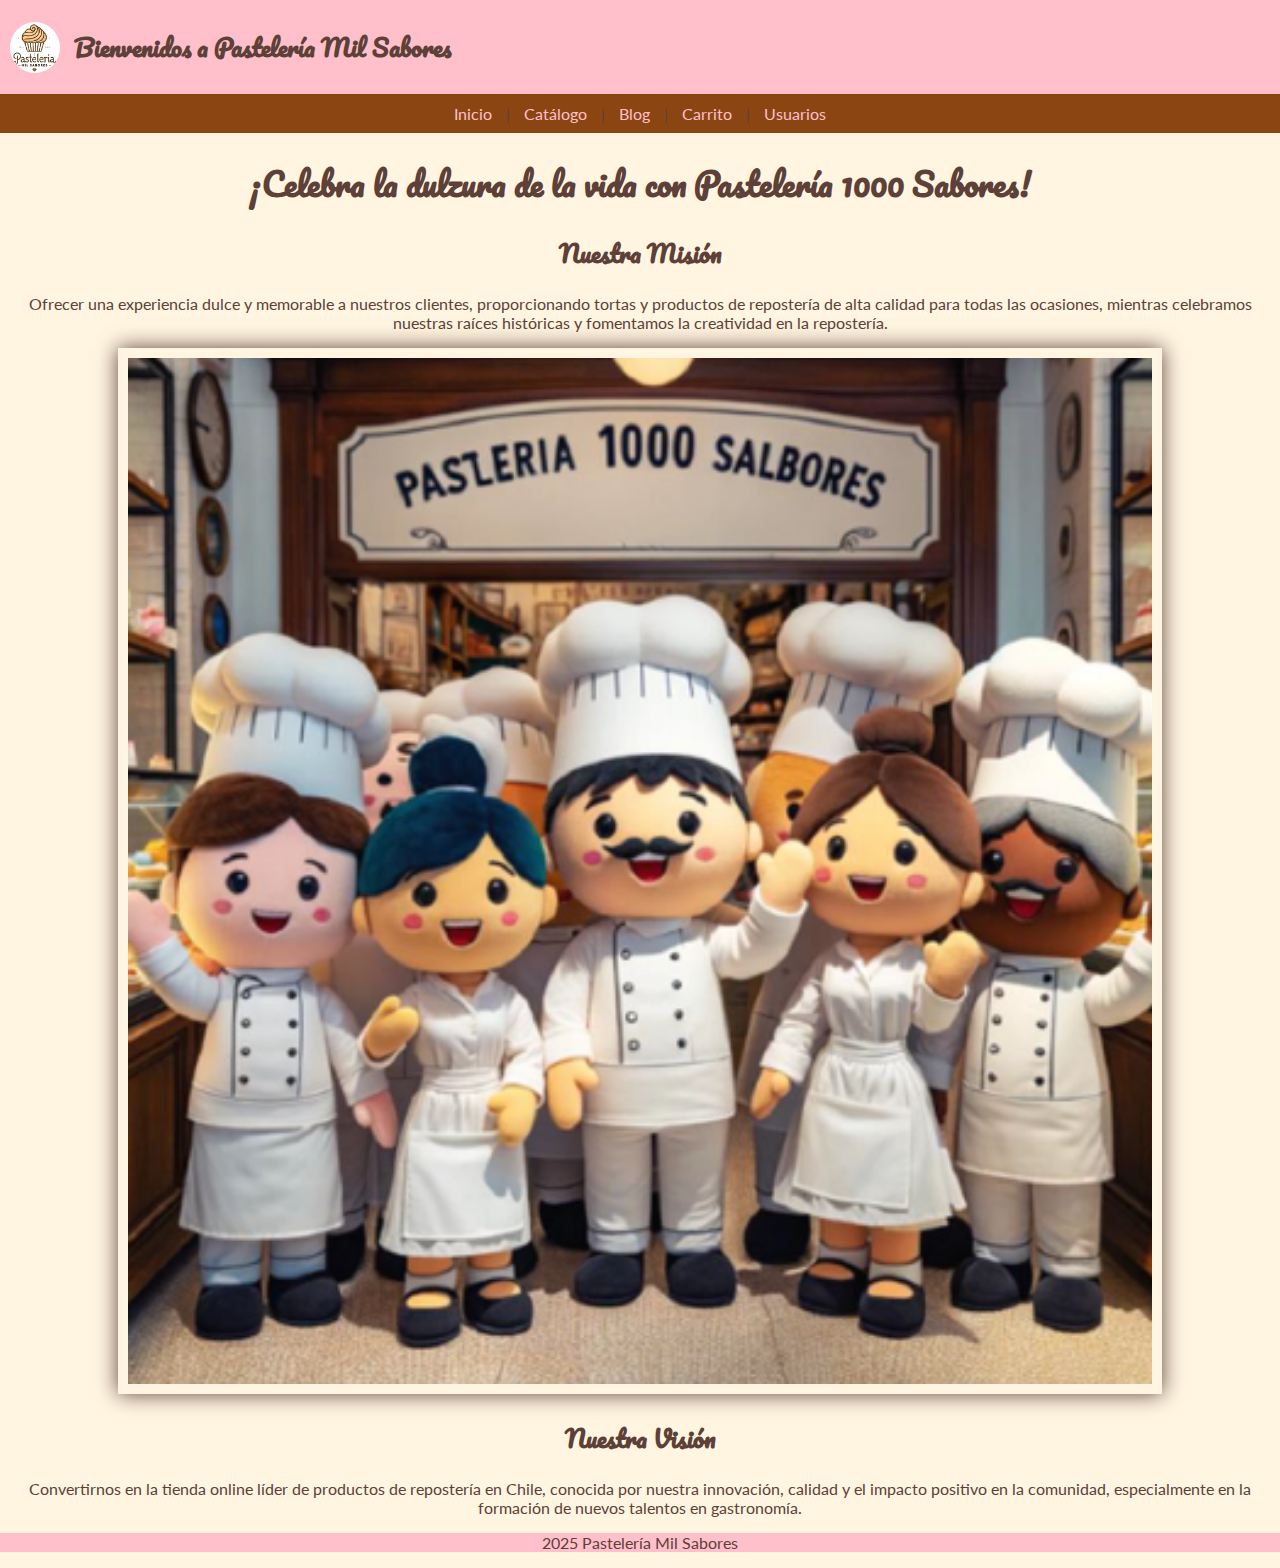
<file: pasteleria/index.html>
<!DOCTYPE html>
<html lang='es'>
<head>
<meta charset='UTF-8'>
<title>Pastelería Mil Sabores</title>
<link rel='stylesheet' href='styles.css'>
<link href="https://fonts.googleapis.com/css2?family=Lato&family=Pacifico&display=swap" rel="stylesheet">
</head>
<body>
    <header>
        <div class="divLogo"><img class="logo" src="/logo pasteleria.png" alt="logo">
        <h1>Bienvenidos a Pastelería Mil Sabores</h1></div>
        
        <nav>
        <a href='index.html'>Inicio</a> |
        <a href='catalogo.html'>Catálogo</a> |
        <a href='blog.html'>Blog</a> |
        <a href='carrito.html'>Carrito</a> |
        <a href='usuarios.html'>Usuarios</a>
        </nav>
    </header>
        
    <main>
        
        
        <h1>¡Celebra la dulzura de la vida con Pastelería 1000 Sabores! </h1>

        <h2>Nuestra Misión</h2>
        <p>Ofrecer una experiencia dulce y memorable a nuestros clientes, proporcionando tortas y productos de repostería de alta calidad para todas las ocasiones, mientras celebramos nuestras raíces históricas y fomentamos la creatividad en la repostería.</p>
        <center><img class="imgPrincipal" src="/img principal.png" alt="imagen Principal"></center>

        

        <h2>Nuestra Visión</h2>
        <p>Convertirnos en la tienda online líder de productos de repostería en Chile, conocida por nuestra innovación, calidad y el impacto positivo en la comunidad, especialmente en la formación de nuevos talentos en gastronomía.</p>


    </main>
    <footer>
        <p> 2025 Pastelería Mil Sabores</p>
    </footer>
    <script src='scripts.js'></script>
</body>
</html>
</file>
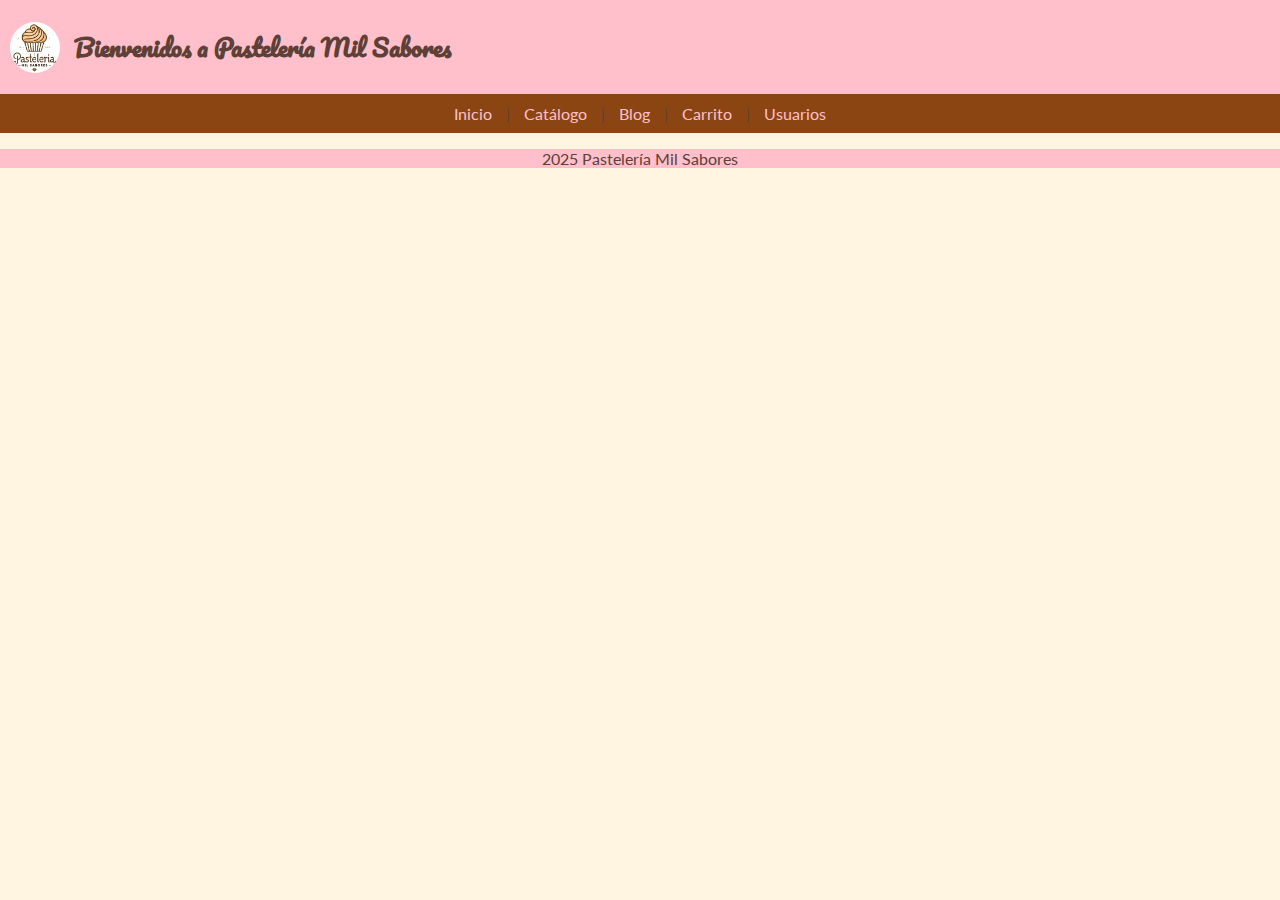
<file: pasteleria/blog.html>
<!DOCTYPE html>
<html lang='es'>
<head>
<meta charset='UTF-8'>
<title>Blog</title>
<link rel='stylesheet' href='styles.css'>
<link href="https://fonts.googleapis.com/css2?family=Lato&family=Pacifico&display=swap" rel="stylesheet">
</head>
<body>
<header>
        <div class="divLogo"><img class="logo" src="/logo pasteleria.png" alt="logo">
        <h1>Bienvenidos a Pastelería Mil Sabores</h1></div>
        
        <nav>
        <a href='index.html'>Inicio</a> |
        <a href='catalogo.html'>Catálogo</a> |
        <a href='blog.html'>Blog</a> |
        <a href='carrito.html'>Carrito</a> |
        <a href='usuarios.html'>Usuarios</a>
        </nav>
    </header>
    <main>
    <section id='articulos'>
        
    </section>
    </main>
    <footer>
        <p> 2025 Pastelería Mil Sabores</p>
    </footer>
    <script src='scripts.js'></script>
</body>
</html>
</file>
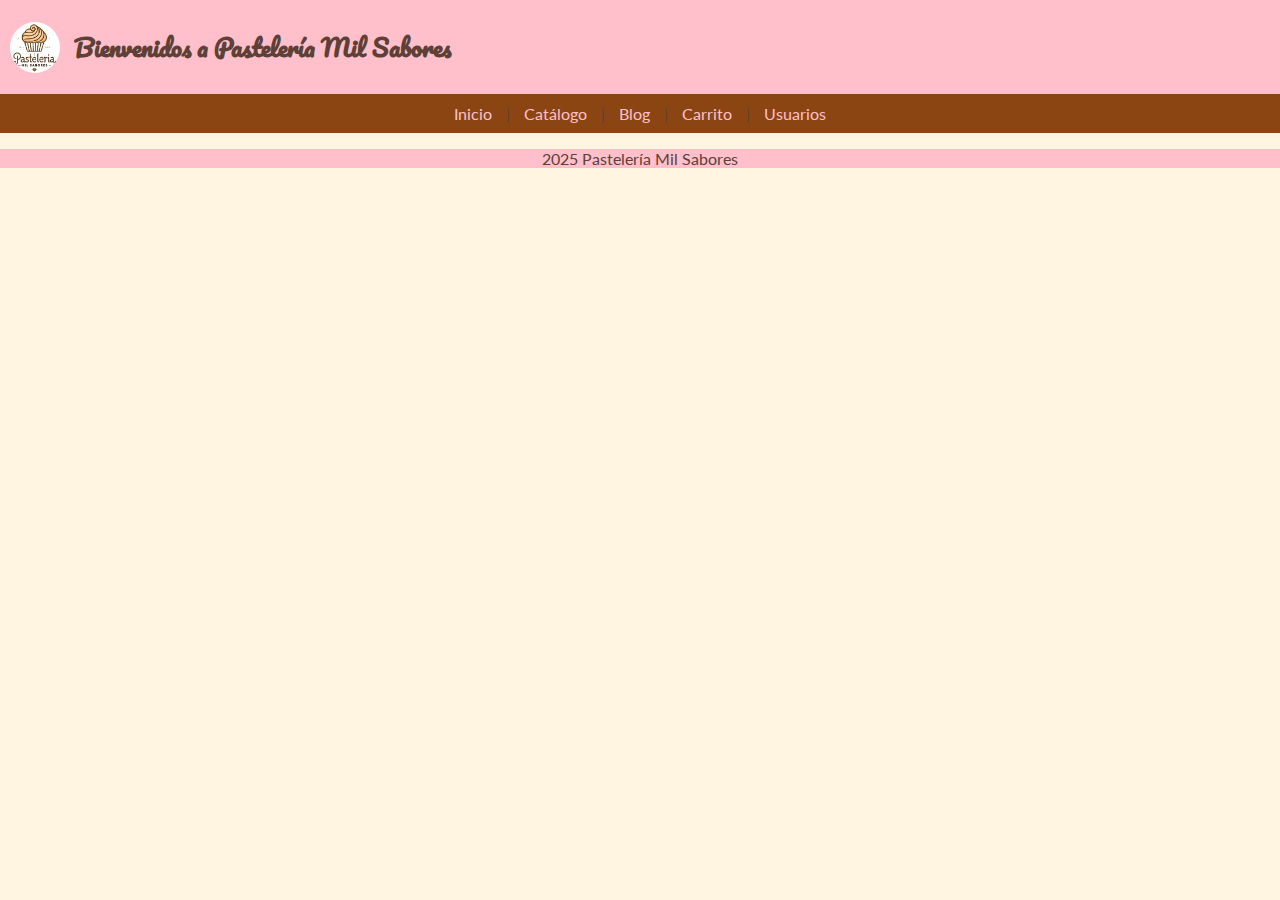
<file: pasteleria/carrito.html>
<!DOCTYPE html>
<html lang='es'>
<head>
<meta charset='UTF-8'>
<title>Carrito de Compras</title>
<link rel='stylesheet' href='styles.css'>
<link href="https://fonts.googleapis.com/css2?family=Lato&family=Pacifico&display=swap" rel="stylesheet">
</head>
<body>
    <header>
        <div class="divLogo"><img class="logo" src="/logo pasteleria.png" alt="logo">
        <h1>Bienvenidos a Pastelería Mil Sabores</h1></div>
        
        <nav>
        <a href='index.html'>Inicio</a> |
        <a href='catalogo.html'>Catálogo</a> |
        <a href='blog.html'>Blog</a> |
        <a href='carrito.html'>Carrito</a> |
        <a href='usuarios.html'>Usuarios</a>
        </nav>
    </header>
    <main>
    <section id='carrito'>
        
    </section>
    </main>
    <footer>
        <p> 2025 Pastelería Mil Sabores</p>
    </footer>
    <script src='scripts.js'></script>
</body>
</html>
</file>
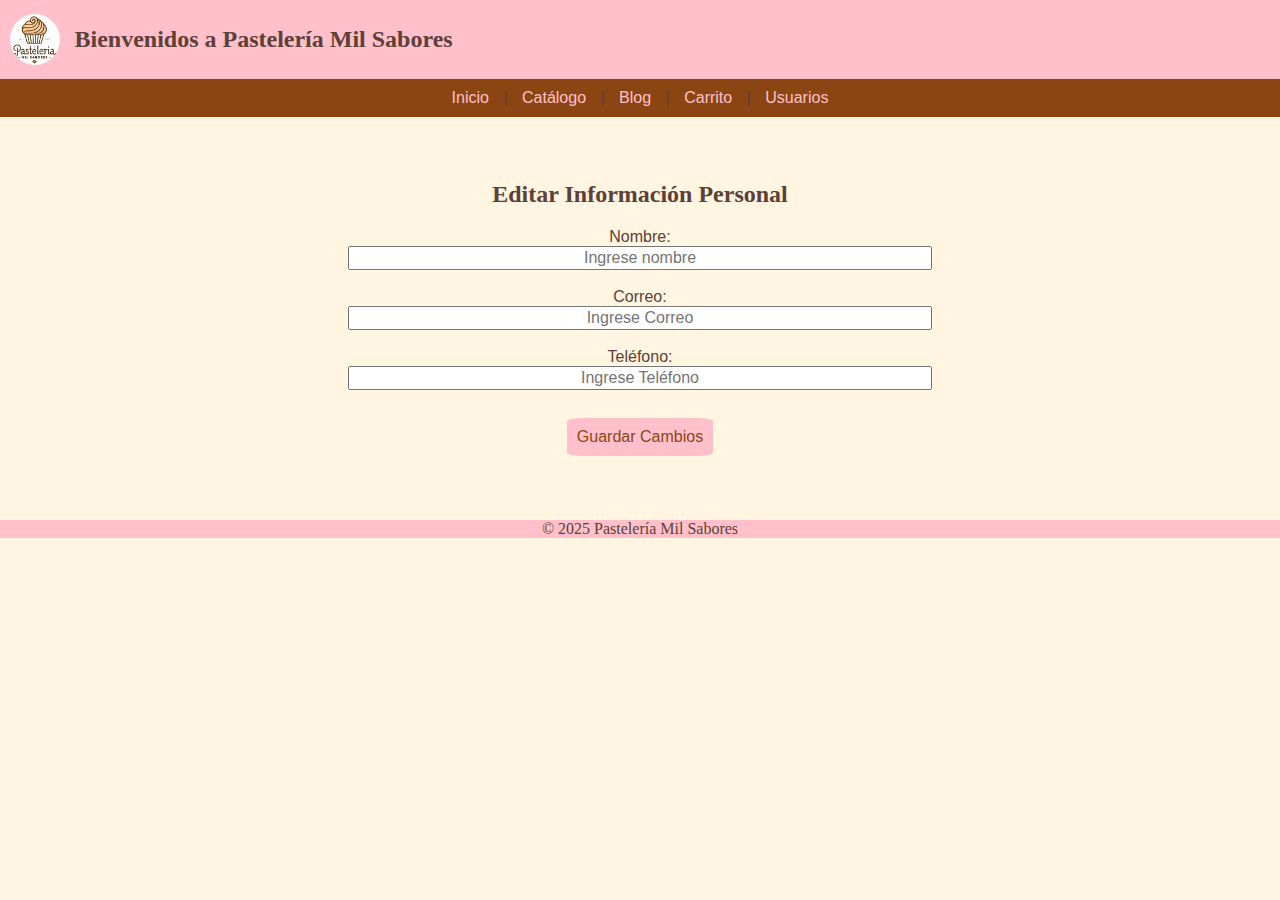
<file: pasteleria/editar.html>
<!DOCTYPE html>
<html lang="en">
<head>
    <meta charset="UTF-8">
    <meta name="viewport" content="width=device-width, initial-scale=1.0">
    <title>Editar</title>
    <link rel='stylesheet' href='styles.css'>
</head>
<body>
    <header>
        <div class="divLogo"><img class="logo" src="/logo pasteleria.png" alt="logo">
        <h1>Bienvenidos a Pastelería Mil Sabores</h1></div>
        
        <nav>
        <a href='index.html'>Inicio</a> |
        <a href='catalogo.html'>Catálogo</a> |
        <a href='blog.html'>Blog</a> |
        <a href='carrito.html'>Carrito</a> |
        <a href='usuarios.html'>Usuarios</a>
        </nav>
    </header>
    <main>

        <div class="feditor">
            <h2>Editar Información Personal</h2>
            <form id="editarForm">
                <label for="nombre">Nombre:</label><br>
                <input type="text" id="nombre" placeholder="Ingrese nombre" ><br><br>

                <label for="email">Correo:</label><br>
                <input type="email" id="email" placeholder="Ingrese Correo"><br><br>

                <label for="telefono">Teléfono:</label><br>
                <input type="tel" id="telefono" placeholder="Ingrese Teléfono"><br><br>

                <button type="button" id="btnGuardar">Guardar Cambios</button>
            </form>
        </div>
        
        <div id="mensaje"></div>
    </main>
    <footer><p>© 2025 Pastelería Mil Sabores</p></footer>
    <script src='scripts.js'></script>
</body>
</html>
</file>
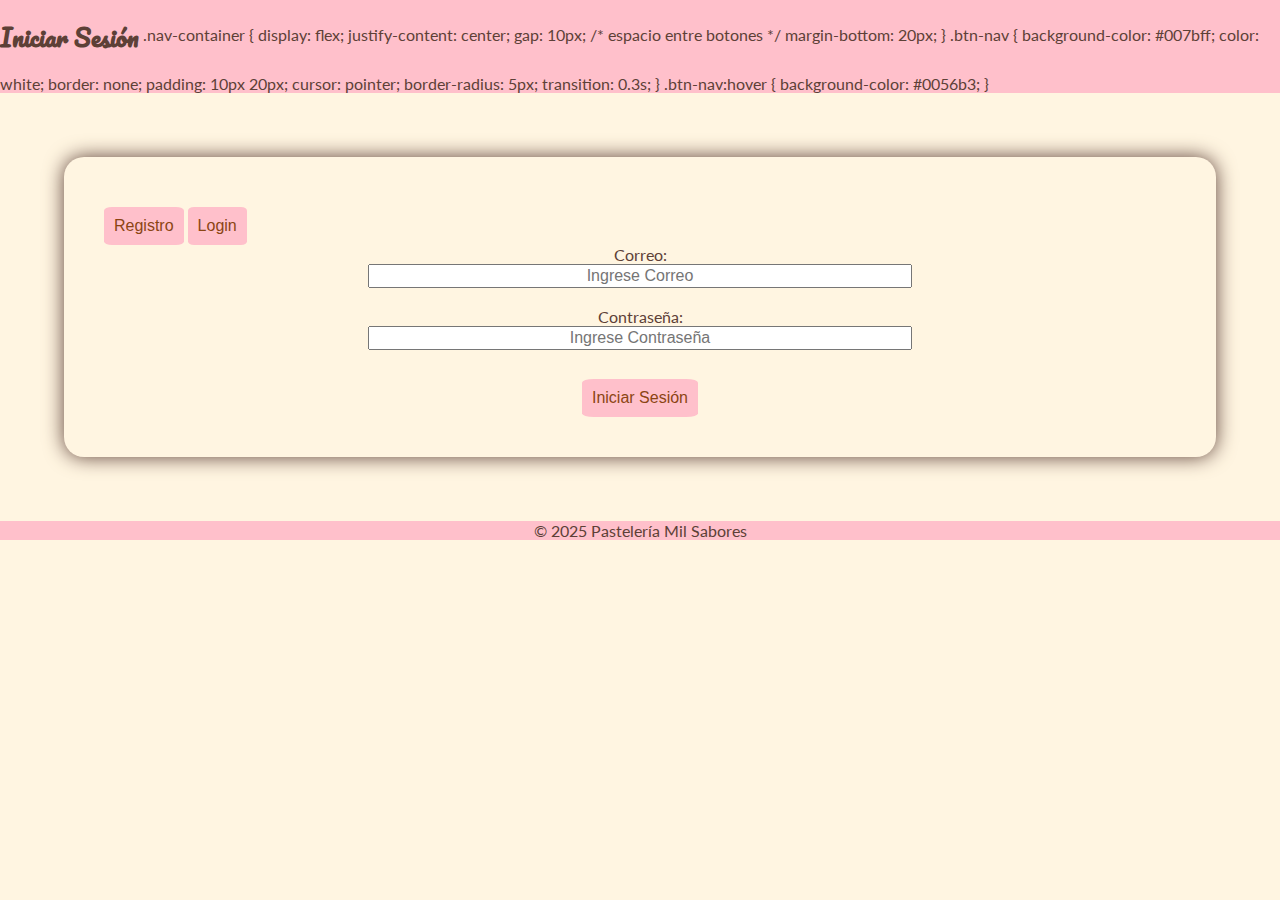
<file: pasteleria/login.html>
<!DOCTYPE html>
<html lang='es'>

<head>
    <meta charset='UTF-8'>

    <!--link tipografia-->
    <link href="https://fonts.googleapis.com/css2?family=Lato&family=Pacifico&display=swap" rel="stylesheet">
    <!--link estilos css-->
    <link rel="stylesheet" href="styles.css">
    <title>Pasteleria Mil Sabores</title>


</head>

<body>
    <header>
        <h1>Iniciar Sesión</h1>

        .nav-container {
            display: flex;
            justify-content: center;
            gap: 10px; /* espacio entre botones */
            margin-bottom: 20px;
            }
            
            .btn-nav {
            background-color: #007bff;
            color: white;
            border: none;
            padding: 10px 20px;
            cursor: pointer;
            border-radius: 5px;
            transition: 0.3s;
            }
            
            .btn-nav:hover {
            background-color: #0056b3;
            }
    </header>

    <div class="login">
        <main>
            <main class="container py-4">
                <div>
                    <button class="btn-nav" onclick="window.open('registro.html','_blank')">Registro</button>
                    <button class="btn-nav" onclick="window.open('loginn.html','_blank')">Login</button>
                </div>
                
                <center>

                    <form id='loginForm'>
                        <label for="nombre">Correo:</label><br>
                        <input type='email' placeholder='Ingrese Correo' required>
                        <br><br>
                        <label for="nombre">Contraseña:</label><br>
                        <input type='password' placeholder='Ingrese Contraseña' required>
                        <br><br>
                        <a href="index.html"><button type='submit'>Iniciar Sesión</button></a>
                    </form>
                </center>
    </div>
    </main>
    <footer>
        <p>© 2025 Pastelería Mil Sabores</p>
    </footer>

    <script src='scripts.js'>

    </script>
</body>

</html>
</file>
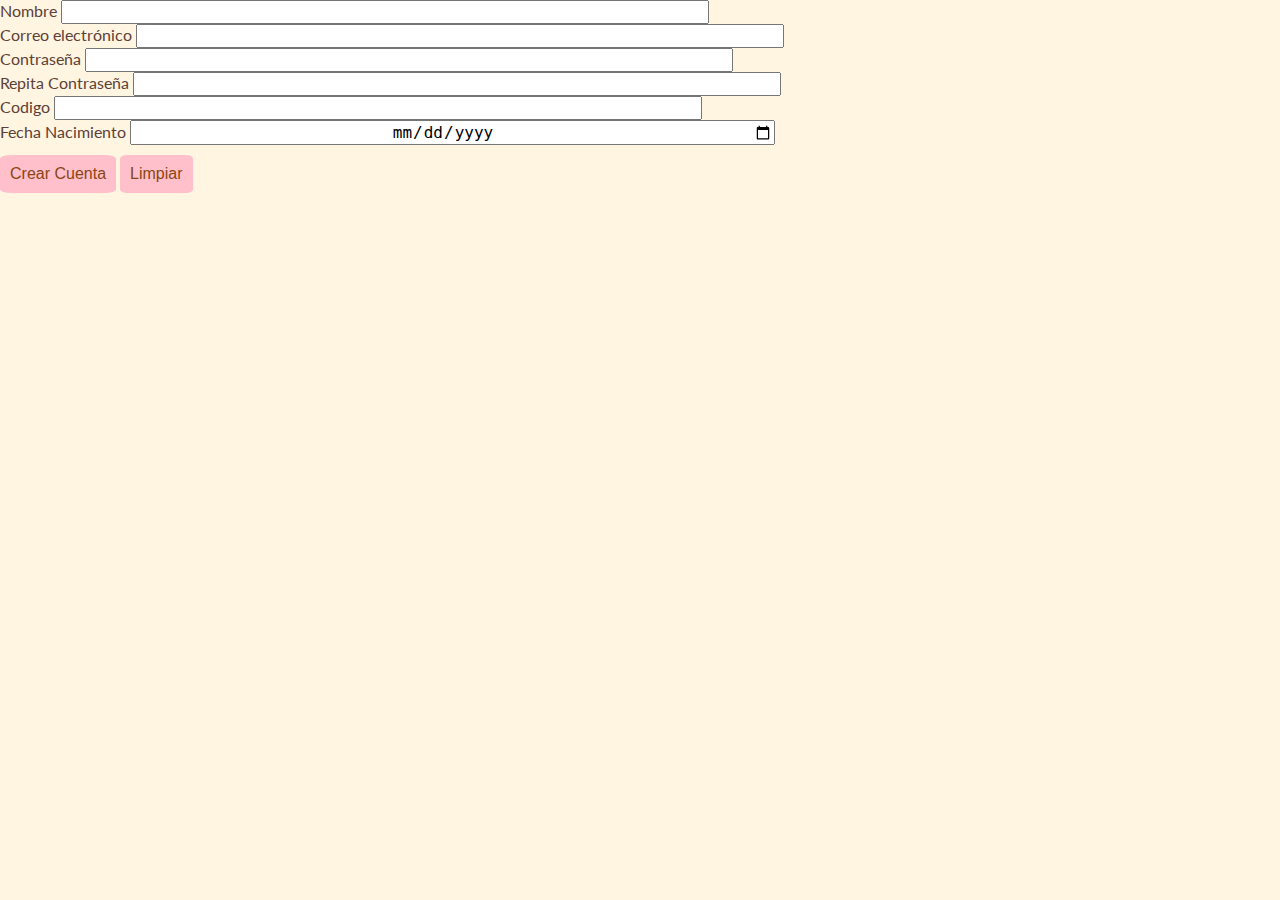
<file: pasteleria/registro.html>
<!DOCTYPE html>
<html lang="en">

<head>
    <meta charset="UTF-8">
    <meta name="viewport" content="width=device-width, initial-scale=1.0">
    <title>Document</title>
    <link href="https://cdn.jsdelivr.net/npm/bootstrap@5.3.8/dist/css/bootstrap.min.css" rel="stylesheet"
        integrity="sha384-sRIl4kxILFvY47J16cr9ZwB07vP4J8+LH7qKQnuqkuIAvNWLzeN8tE5YBujZqJLB" crossorigin="anonymous">
    <link rel='stylesheet' href='styles.css'>
    <link href="https://fonts.googleapis.com/css2?family=Lato&family=Pacifico&display=swap" rel="stylesheet">


</head>

<body>
    <header>

    </header>

    <main>
        <div class="card">
        </div>
        <div class="mb-3">
            <label for="exampleInputEmail1" class="form-label">Nombre</label>
            <input type="text" class="form-control" id="Nombre">
        </div>
        <div class="mb-3">
            <label for="exampleInputEmail1" class="form-label">Correo electrónico</label>
            <input type="email" class="form-control" id="Correo">
        </div>
        <div class="mb-3">
            <label for="exampleInputEmail1" class="form-label">Contraseña</label>
            <input type="password" class="form-control" id="Contrasena">
        </div>
        <div class="mb-3">
            <label for="exampleInputEmail1" class="form-label">Repita Contraseña</label>
            <input type="password" class="form-control" id="Repetir contrasena">
        </div>
        <div class="mb-3">
            <label for="exampleInputEmail1" class="form-label">Codigo</label>
            <input type="email" class="form-control" id="Codigo">
        </div>
        <div class="mb-3">
            <label for="exampleInputEmail1" class="form-label">Fecha Nacimiento</label>
            <input type="date" class="form-control" id="fechaNacimiento">
        </div>

        <button type="button" class="btn btn-light">Crear Cuenta</button>
        <button type="button" class="btn btn-light">Limpiar</button>




        <script src="https://cdn.jsdelivr.net/npm/bootstrap@5.3.8/dist/js/bootstrap.bundle.min.js"
            integrity="sha384-FKyoEForCGlyvwx9Hj09JcYn3nv7wiPVlz7YYwJrWVcXK/BmnVDxM+D2scQbITxI"
            crossorigin="anonymous"></script>


        <script>
            document.getElementById("fechaNacimiento").addEventListener("change", function () {
                const fechaNac = new Date(this.value);
                const hoy = new Date();
                let edad = hoy.getFullYear() - fechaNac.getFullYear();
                const mes = hoy.getMonth() - fechaNac.getMonth();

                // Ajustar si el cumpleaños aún no ha pasado este año
                if (mes < 0 || (mes === 0 && hoy.getDate() < fechaNac.getDate())) {
                    edad--;
                }

                const mensaje = document.getElementById("descuentoMsg");
                if (edad >= 50) {
                    mensaje.classList.remove("d-none");
                    mensaje.textContent = "Felicidades, tienes 50% de descuento en todas tus compras.";
                } else {
                    mensaje.classList.add("d-none");
                }
            });
        </script>

        <script>
            function codigo() {
                if (Codigo == "FELICES50")
                    mensaje.textContent = "Felicidades, tienes 10% de descuento en todas tus compras.";

            }   else {
                mensaje.classList.add("d-none");
            }
        </script>

        <script>
            function validateName() {
                const ok = nameRegex.test(fullName.value.trim());
                fullName.classList.toggle('is-invalid', !ok);
                return ok;
            }

        </script>

        <script>
            function validatePassword() {
            const v = password.value;
            const ok = passwordRegex.length.test(v) && passwordRegex.upper.test(v) && passwordRegex.lower.test(v) && passwordRegex.number.test(v) && passwordRegex.special.test(v);
            password.classList.toggle('is-invalid', !ok);
            return ok;
            }
        </script>

        <script>
            function correoDescuento(){
            if (Correo ==)
            }
        </script>

    </main>

    <footer>

    </footer>













    <script src="https://cdn.jsdelivr.net/npm/bootstrap@5.3.8/dist/js/bootstrap.bundle.min.js"
        integrity="sha384-FKyoEForCGlyvwx9Hj09JcYn3nv7wiPVlz7YYwJrWVcXK/BmnVDxM+D2scQbITxI"
        crossorigin="anonymous"></script>
</body>

</html>
</file>
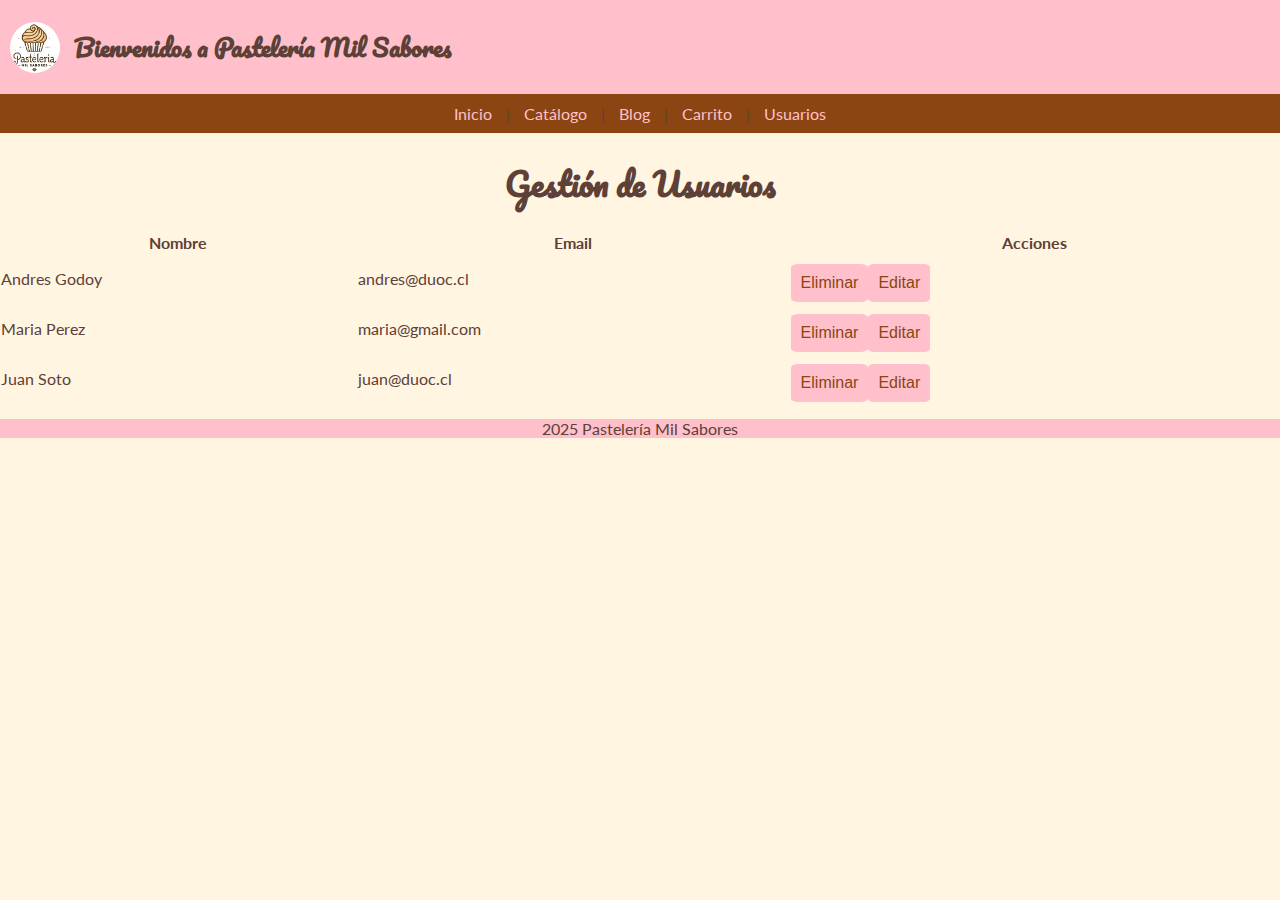
<file: pasteleria/usuarios.html>
<!DOCTYPE html>
<html lang='es'>
<head>
<meta charset='UTF-8'>
<title>Usuarios</title>
<link rel='stylesheet' href='styles.css'>
<link href="https://fonts.googleapis.com/css2?family=Lato&family=Pacifico&display=swap" rel="stylesheet">
</head>
<body>
    <header>
        <div class="divLogo"><img class="logo" src="/logo pasteleria.png" alt="logo">
        <h1>Bienvenidos a Pastelería Mil Sabores</h1></div>
        
        <nav>
        <a href='index.html'>Inicio</a> |
        <a href='catalogo.html'>Catálogo</a> |
        <a href='blog.html'>Blog</a> |
        <a href='carrito.html'>Carrito</a> |
        <a href='usuarios.html'>Usuarios</a>
        </nav>
    </header>
    <main>
        <h1>Gestión de Usuarios</h1>
        <table id='tablaUsuarios'>
            <tr>
                <th>Nombre</th>
                <th>Email</th>
                <th>Acciones</th>
            </tr>
        
            <tr>
                <!--aqui va el texto desde el js -->
            </tr>
        </table>
    </main>
    <footer><p> 2025 Pastelería Mil Sabores</p></footer>
    <script src='scripts.js'></script>
</body>
</html>
</file>
<file: pasteleria/styles.css>
/*Generales*/
body {
    font-family: 'Lato', sans-serif;
    background-color: #FFF5E1; /*requerimiento*/
    color: #5D4037; /*requerimiento*/
    margin:0; 
    padding:0;
    
}
header, footer {
    background-color:#FFC0CB; /*requerimiento*/

}
.login{
    margin: 5%;
    padding: 40px;
    border-radius: 20px;
    box-shadow: 0 0 20px #5D4037;
}
input{
    font-size: 16px ;
    width:50%; 
    text-align:center;
}

nav {
    background-color:#8B4513; 
    padding:10px; 
    text-align:center;
}
nav a {
    color:#FFC0CB; 
    margin:0 10px; 
    text-decoration:none;
}
button {
    background-color:#FFC0CB; /*requerimiento*/
    color:#8B4513 ; /*requerimiento*/
    border:none;
    border-radius: 10%;
    margin-top:10px; 
    padding:10px; 
    cursor:pointer;
    font-size: 16px;
}
    
table {
    width:100%; 
    border-collapse:collapse; 
    margin-top:10px;
}
h1, h2, h3, h4, h5, h6 {
    font-family: 'Pacifico';
    color:#5D4037; /*requerimiento*/
    text-align:center;
}
p{
    font-family: 'Lato';
    font-size: 16px;
    padding-left:5px; 
    padding-right:5px; 
    text-align:center; 
}
textarea {
    width:100%; 
    height:80px;
}

.divLogo{
    padding: 10px;
}

.logo {
    width: 50px;
    vertical-align: middle; /* Alinea con el texto */
    display: inline-block;
    margin-right: 10px;
    border-radius: 50%;
}

header h1 {
    display: inline-block;
    vertical-align: middle;
    font-size: 24px;
}

a{
   color: #5D4037; 
   text-decoration:none;
    
}
/* index */
.imgPrincipal{
    width: 80%;
    box-shadow: 0 0 20px #5D4037;
    padding: 10px;
}


/*formulario editor usuario*/
.feditor{
    margin: 5%;
    text-align:center;
}

/*catalogo */

.catalogo-contenedor {
    width: 100%;
    padding: 10px;
}

/* Sidebar lateral */
.catalogo {
    width: 200px;
    float: left;
    background-color: #8B4513;
    color: #FFC0CB;
    padding: 15px;
    border-radius: 10px;
    box-sizing: border-box;
}
.filtro{
    color: #FFC0CB;

}

.catalogo label, 
.catalogo select {
    display: block;
    width: 100%;
    margin-bottom: 10px;
}

.catalogo select {
    padding: 5px;
    border-radius: 5px;
    border: none;
    font-size: 14px;
}

/* Productos al lado del sidebar */
.catalogo-productos {
    margin-left: 220px; /* para que alla targeta a un lado*/
    text-align: center;
}

/* Cards de producto */
.catalogo-card {
    display: inline-block;
    width: 250px;
    margin: 5px;
    background-color: #FFC0CB;
    border-radius: 15px;
    padding: 5px;
    vertical-align: top;
    box-shadow: 0 0 10px #5D4037;
    text-align: center;
}

/*Detalle*/
.detalle-producto {
    width: 90%;
    margin: 10px ;
    background-color: #FFF0F5; /* un ligero contraste con el body */
    padding: 20px;
    border-radius: 15px;
    box-shadow: 0 0 15px #5D4037;
}


.imagen-detalle img {
    width: 100%;
    max-width: 400px;
    border-radius: 15px;
    box-shadow: 0 0 10px #5D4037;
}

.info-detalle {
    text-align: left;
    justify-content: flex-start;
}

.info-detalle h2 {
    font-size: 28px;
    text-align: left;
    margin-bottom: 10px;
}

.info-detalle p {
    font-size: 16px;
    text-align: left;
}

.info-detalle input[type="text"] {
    padding: 10px;
    font-size: 16px;
    border-radius: 10px;
    border: 1px solid #5D4037;
    width: 100%;
    box-sizing: border-box;
}

#agregarCarrito {
    width: 50%;
    align-self: center;
}

/* Reseñas */
.detalle-producto{
    margin: 10px;
}

.reseñas textarea  {
    width: 95%;
    height: 100px;
    padding: 10px;
    border-radius: 10px;
    border: 1px solid #5D4037;
    resize: none;
    font-size: 14px;
}

.reseñas button, #agregarCarrito {
    width: 100%;
    border-radius: 10px;
}



#resenas {
    margin-top: 15px;
    padding: 10px;
    border: 1px solid #5D4037;
    border-radius: 10px;
    background-color: #FFF5E1;
    max-height: 200px;
    overflow-y: auto;
}

#resenas p {
    margin: 5px 0;
    padding: 5px;
    border-bottom: 1px dotted #5D4037;
    font-size: 14px;
}
</file>
